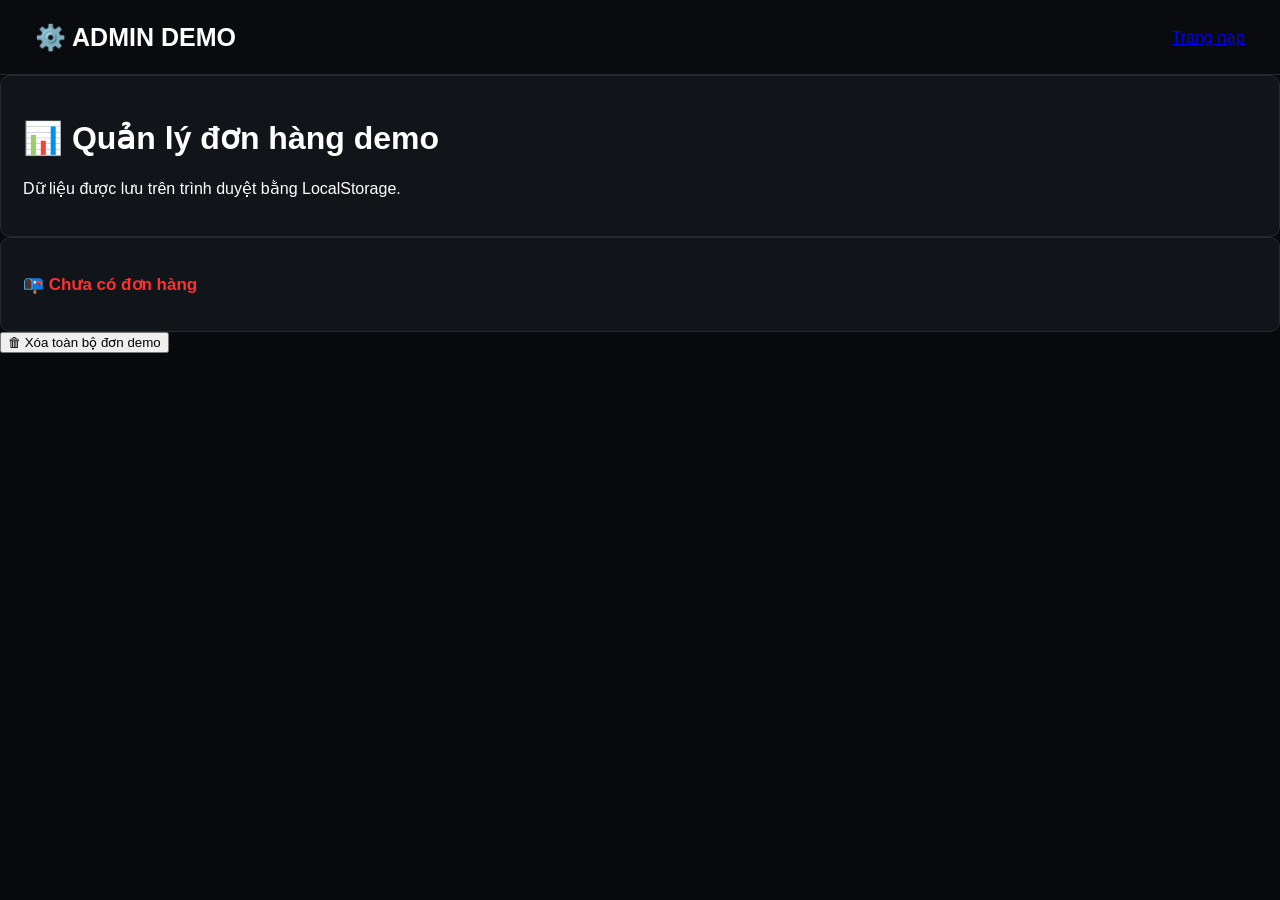
<file: admin.html>
<!DOCTYPE html>
<html lang="vi">
<head>
  <meta charset="UTF-8">
  <meta name="viewport" content="width=device-width, initial-scale=1.0">
  <title>Quản trị Demo</title>
  <link rel="stylesheet" href="style.css">
</head>

<body>

<header>
  <div class="logo">⚙️ ADMIN DEMO</div>
  <a href="index.html" class="admin-btn">Trang nạp</a>
</header>

<main class="container">

  <div class="card">
    <h1>📊 Quản lý đơn hàng demo</h1>
    <p>Dữ liệu được lưu trên trình duyệt bằng LocalStorage.</p>
  </div>

  <div id="orders"></div>

  <button onclick="clearOrders()">
    🗑 Xóa toàn bộ đơn demo
  </button>

</main>

<script>

function loadOrders() {

  const orders = JSON.parse(
    localStorage.getItem("demoOrders") || "[]"
  );

  const box = document.getElementById("orders");

  if (orders.length === 0) {

    box.innerHTML = `
      <div class="card">
        <h2>📭 Chưa có đơn hàng</h2>
      </div>
    `;

    return;
  }

  box.innerHTML = orders.map((order, index) => `

    <div class="card">

      <h3>Đơn #${index + 1}</h3>

      <p><b>UID:</b> ${order.uid}</p>

      <p><b>Tên:</b> ${order.name}</p>

      <p><b>Gói:</b> ${order.diamond} KC</p>

      <p>
        <b>Giá:</b>
        ${Number(order.price).toLocaleString("vi-VN")}đ
      </p>

      <p><b>Thanh toán:</b> ${order.payment}</p>

      <p><b>Thời gian:</b> ${order.time}</p>

      <select onchange="updateStatus(${index}, this.value)">

        <option ${order.status === "Chờ xử lý" ? "selected" : ""}>
          Chờ xử lý
        </option>

        <option ${order.status === "Đang xử lý" ? "selected" : ""}>
          Đang xử lý
        </option>

        <option ${order.status === "Hoàn thành demo" ? "selected" : ""}>
          Hoàn thành demo
        </option>

        <option ${order.status === "Đã hủy" ? "selected" : ""}>
          Đã hủy
        </option>

      </select>

    </div>

  `).join("");

}

function updateStatus(index, status) {

  const orders = JSON.parse(
    localStorage.getItem("demoOrders") || "[]"
  );

  orders[index].status = status;

  localStorage.setItem(
    "demoOrders",
    JSON.stringify(orders)
  );

  loadOrders();

}

function clearOrders() {

  if (confirm("Bạn có chắc muốn xóa toàn bộ đơn demo?")) {

    localStorage.removeItem("demoOrders");

    loadOrders();

  }

}

loadOrders();

</script>

</body>
  </html>
</file>
<file: style.css>
* {
  box-sizing: border-box;
}

body {
  margin: 0;
  font-family: Arial, sans-serif;
  background: #080a0d;
  color: white;
}

header {
  height: 75px;
  background: #090b0f;
  border-bottom: 1px solid #25282d;
  display: flex;
  align-items: center;
  justify-content: space-between;
  padding: 0 35px;
}

.logo {
  font-size: 25px;
  font-weight: bold;
}

.logo span {
  color: #ff3030;
  margin-left: 5px;
}

nav {
  display: flex;
  gap: 40px;
}

nav a {
  color: #bbb;
  text-decoration: none;
  padding: 27px 0;
}

nav .active {
  color: #ff3030;
  border-bottom: 3px solid #ff3030;
}

button {
  cursor: pointer;
}

.login {
  background: transparent;
  color: white;
  border: 1px solid #444;
  padding: 12px 25px;
  border-radius: 8px;
}

.layout {
  display: flex;
  max-width: 1500px;
  margin: auto;
  padding: 20px;
  gap: 20px;
}

aside {
  width: 240px;
  background: #101317;
  padding: 15px;
  border-radius: 10px;
}

.menu {
  padding: 18px;
  margin-bottom: 5px;
  border-radius: 8px;
  color: #ddd;
}

.menu.active {
  background: linear-gradient(90deg, #ed1c24, #5e1114);
}

.promo {
  margin-top: 250px;
  padding: 25px 15px;
  text-align: center;
  background: linear-gradient(140deg, #30090b, #090909);
  border: 1px solid #572020;
  border-radius: 10px;
}

.promo h2 {
  color: #ff3333;
}

.promo button,
.banner button,
.topup {
  background: #e51b23;
  color: white;
  border: 0;
  padding: 14px 25px;
  border-radius: 7px;
  font-weight: bold;
}

main {
  flex: 1;
}

.banner {
  height: 250px;
  padding: 40px 60px;
  border-radius: 12px;
  background:
    radial-gradient(circle at 80%, #8b1717, transparent 40%),
    linear-gradient(120deg, #180609, #28090b, #07090c);
  display: flex;
  justify-content: space-between;
  align-items: center;
  overflow: hidden;
}

.banner h1 {
  font-size: 48px;
  margin: 0;
}

.banner h1 span {
  color: #ff3030;
}

.banner h2 {
  font-size: 18px;
  color: #ddd;
}

.banner-icon {
  font-size: 150px;
  filter: drop-shadow(0 0 25px #ff2020);
}

.content {
  display: flex;
  gap: 20px;
  margin-top: 15px;
}

.left {
  flex: 1;
}

.right {
  width: 330px;
}

.card {
  background: #111519;
  border: 1px solid #272c31;
  border-radius: 10px;
  padding: 22px;
}

.card h2 {
  color: #ff3030;
  font-size: 17px;
}

input,
select {
  width: 100%;
  padding: 16px;
  background: #181c21;
  border: 1px solid #383e45;
  color: white;
  border-radius: 8px;
  font-size: 16px;
  margin-bottom: 15px;
}

.game-select {
  background: #181c21;
  padding: 16px;
  border-radius: 8px;
  margin-bottom: 20px;
}

.packages {
  display: grid;
  grid-template-columns: repeat(3, 1fr);
  gap: 15px;
}

.package {
  background: #171b20;
  border: 1px solid #30353b;
  padding: 25px 10px;
  text-align: center;
  border-radius: 10px;
  font-size: 20px;
  cursor: pointer;
}

.package b {
  font-size: 28px;
}

.package strong {
  display: block;
  color: #ff3030;
  margin-top: 15px;
}

.package.selected {
  border: 3px solid #ff2424;
  box-shadow: 0 0 15px #6d1111;
}

.safe {
  margin-top: 20px;
  padding: 20px;
  background: #260b0d;
  border: 1px solid #b41c22;
  border-radius: 8px;
}

.safe small {
  display: block;
  color: #bbb;
  margin-top: 8px;
}

.summary p {
  display: flex;
  justify-content: space-between;
  border-bottom: 1px solid #292d31;
  padding-bottom: 12px;
}

.summary p span {
  font-weight: bold;
}

.topup {
  width: 100%;
  margin-top: 15px;
  font-size: 18px;
}

.summary small {
  display: block;
  text-align: center;
  margin-top: 15px;
  color: #aaa;
}

@media (max-width: 900px) {

  nav {
    display: none;
  }

  aside {
    display: none;
  }

  .layout {
    padding: 10px;
  }

  .content {
    flex-direction: column;
  }

  .right {
    width: 100%;
  }

  .packages {
    grid-template-columns: repeat(2, 1fr);
  }

  .banner {
    padding: 25px;
  }

  .banner h1 {
    font-size: 32px;
  }

  .banner-icon {
    font-size: 70px;
  }

  }
/* QR THANH TOÁN */
.qr-payment {
    text-align: center;
    margin: 20px 0;
    padding: 20px;
    background: #ffffff;
    border-radius: 15px;
}

.qr-payment h3 {
    margin-bottom: 15px;
}

.qr-image {
    width: 250px;
    max-width: 100%;
    border-radius: 10px;
}

.qr-payment p {
    margin-top: 12px;
  }
</file>
